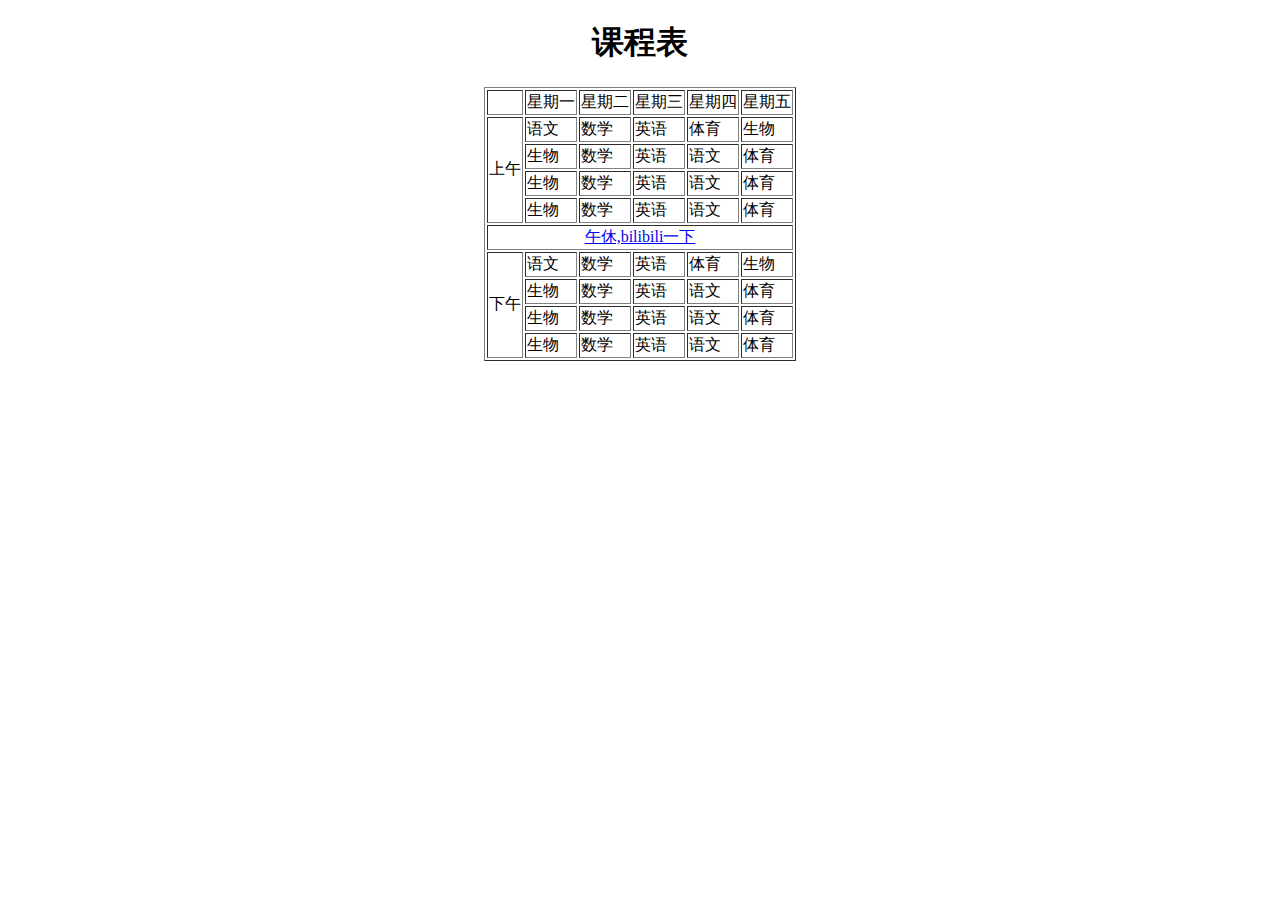
<file: target/classes/static/classtable.html>
<!DOCTYPE html>
<html lang="en">
<head>
  <meta charset="UTF-8">
  <title>课程表</title>
</head>
<body>
<center>
  <h1>课程表</h1>
  <table border="1">
    <tr>
      <td>&nbsp;</td>
      <td>星期一</td>
      <td>星期二</td>
      <td>星期三</td>
      <td>星期四</td>
      <td>星期五</td>
    </tr>
    <tr>
      <td rowspan="4">上午</td>
      <td>语文</td>
      <td>数学</td>
      <td>英语</td>
      <td>体育</td>
      <td>生物</td>
    </tr>
    <tr>
      <td>生物</td>
      <td>数学</td>
      <td>英语</td>
      <td>语文</td>
      <td>体育</td>
    </tr>
    <tr>
      <td>生物</td>
      <td>数学</td>
      <td>英语</td>
      <td>语文</td>
      <td>体育</td>
    </tr>
    <tr>
      <td>生物</td>
      <td>数学</td>
      <td>英语</td>
      <td>语文</td>
      <td>体育</td>
    </tr>
    <tr>
      <td align="center" colspan="6"><a href="http://www.bilibili.com">午休,bilibili一下</a></td>
    </tr>
    <tr>
      <td rowspan="4">下午</td>
      <td>语文</td>
      <td>数学</td>
      <td>英语</td>
      <td>体育</td>
      <td>生物</td>
    </tr>
    <tr>
      <td>生物</td>
      <td>数学</td>
      <td>英语</td>
      <td>语文</td>
      <td>体育</td>
    </tr>
    <tr>
      <td>生物</td>
      <td>数学</td>
      <td>英语</td>
      <td>语文</td>
      <td>体育</td>
    </tr>
    <tr>
      <td>生物</td>
      <td>数学</td>
      <td>英语</td>
      <td>语文</td>
      <td>体育</td>
    </tr>
  </table>
</center>
</body>
</html>
</file>
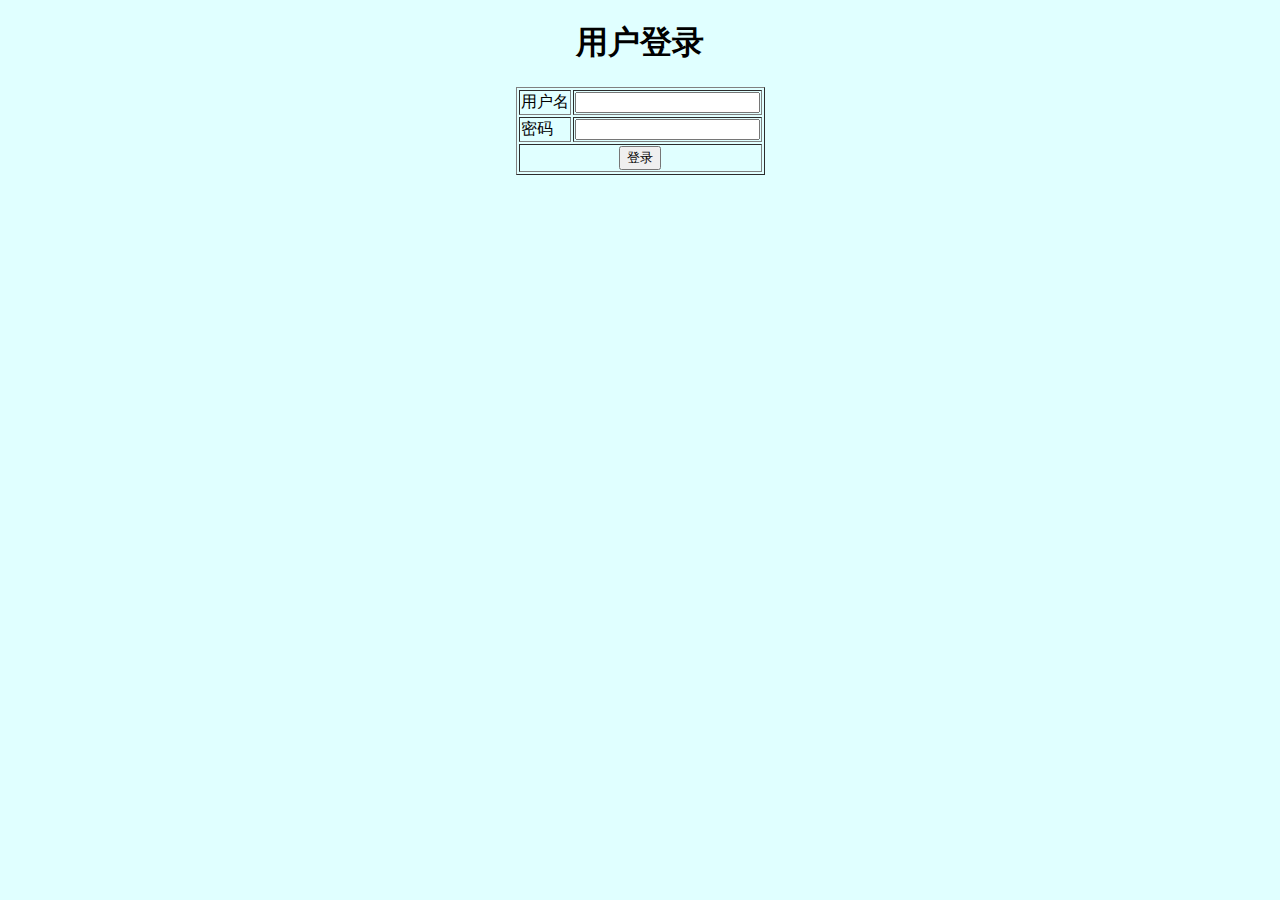
<file: target/classes/static/login.html>
<!DOCTYPE html>
<html lang="en">
<head>
    <meta charset="UTF-8">
    <title>Title</title>
</head>
<style>
  body{
    background-color: lightcyan;
  }
  form{
    background-color: lightcyan;
  }
</style>
<body>
<center>
  <h1>用户登录</h1>
  <!--
    正常请求登录页面的路径:
    http://localhost:8080/login.html

    如果我们在服务器上修改了页面内容，服务器也重启了，浏览器也在登录页面这里刷新了
    但是在浏览器上鼠标邮件选择"查看网页源代码"时仍然看不到刚刚修改后的内容，这通常
    就是因为浏览器缓存问题(浏览器没有真的去服务端再次下载页面)
    解决办法，修改浏览器请求当前页面地址
    http://localhost:8080/login.html?1=1

  -->
  <form action="/loginUser" method="get">
    <table border="1">
      <tr>
        <td>用户名</td>
        <td><input type="text" name="username"></td>
      </tr>
      <tr>
        <td>密码</td>
        <td><input type="password" name="password"></td>
      </tr>
      <tr>
        <td colspan="2" align="center"><input type="submit" value="登录"></td>
      </tr>
    </table>
  </form>
</center>
</body>
</html>
</file>
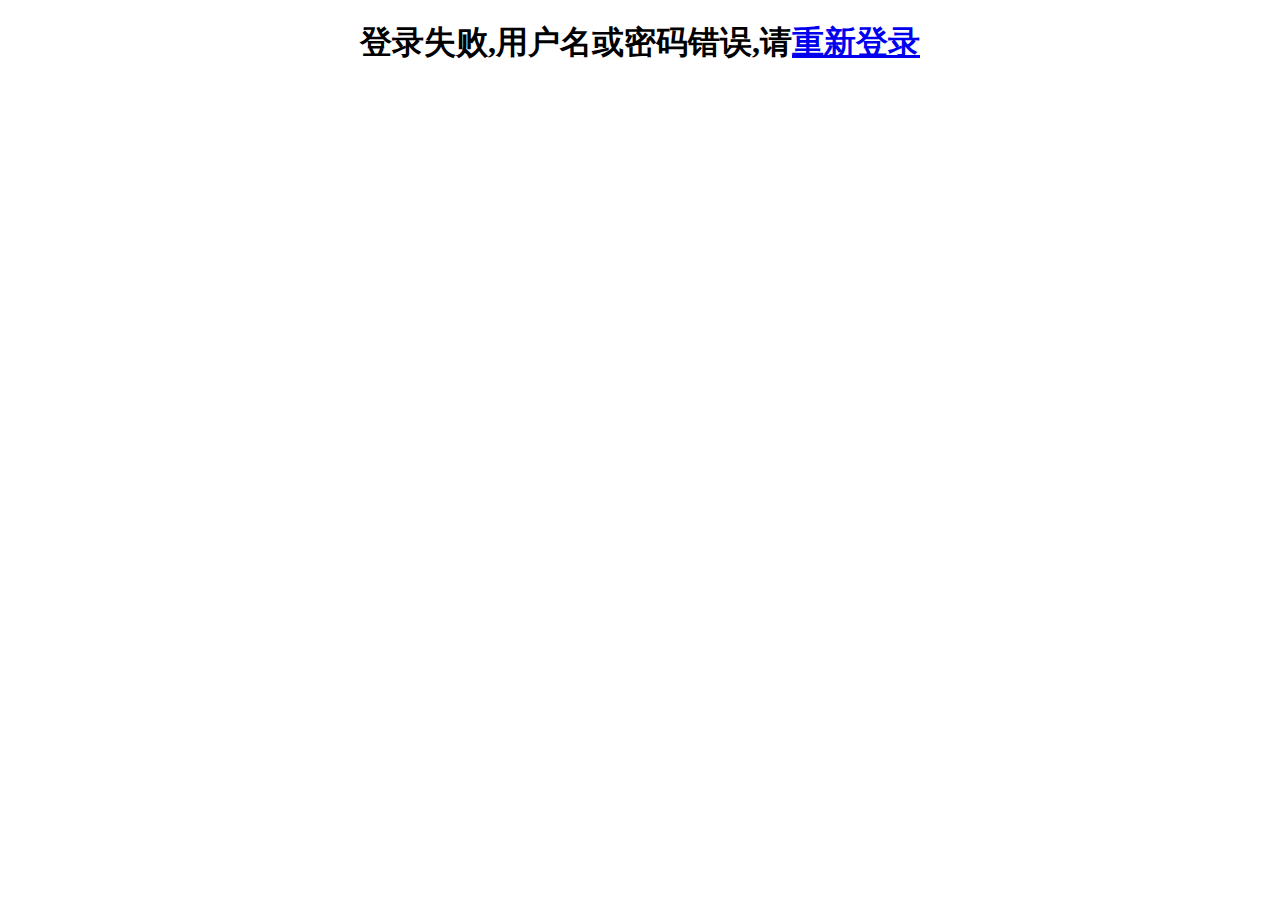
<file: target/classes/static/login_fail.html>
<!DOCTYPE html>
<html lang="en">
<head>
    <meta charset="UTF-8">
    <title>失败</title>
</head>
<body>
  <center>
    <h1>登录失败,用户名或密码错误,请<a href="/login.html">重新登录</a></h1>
  </center>
</body>
</html>
</file>
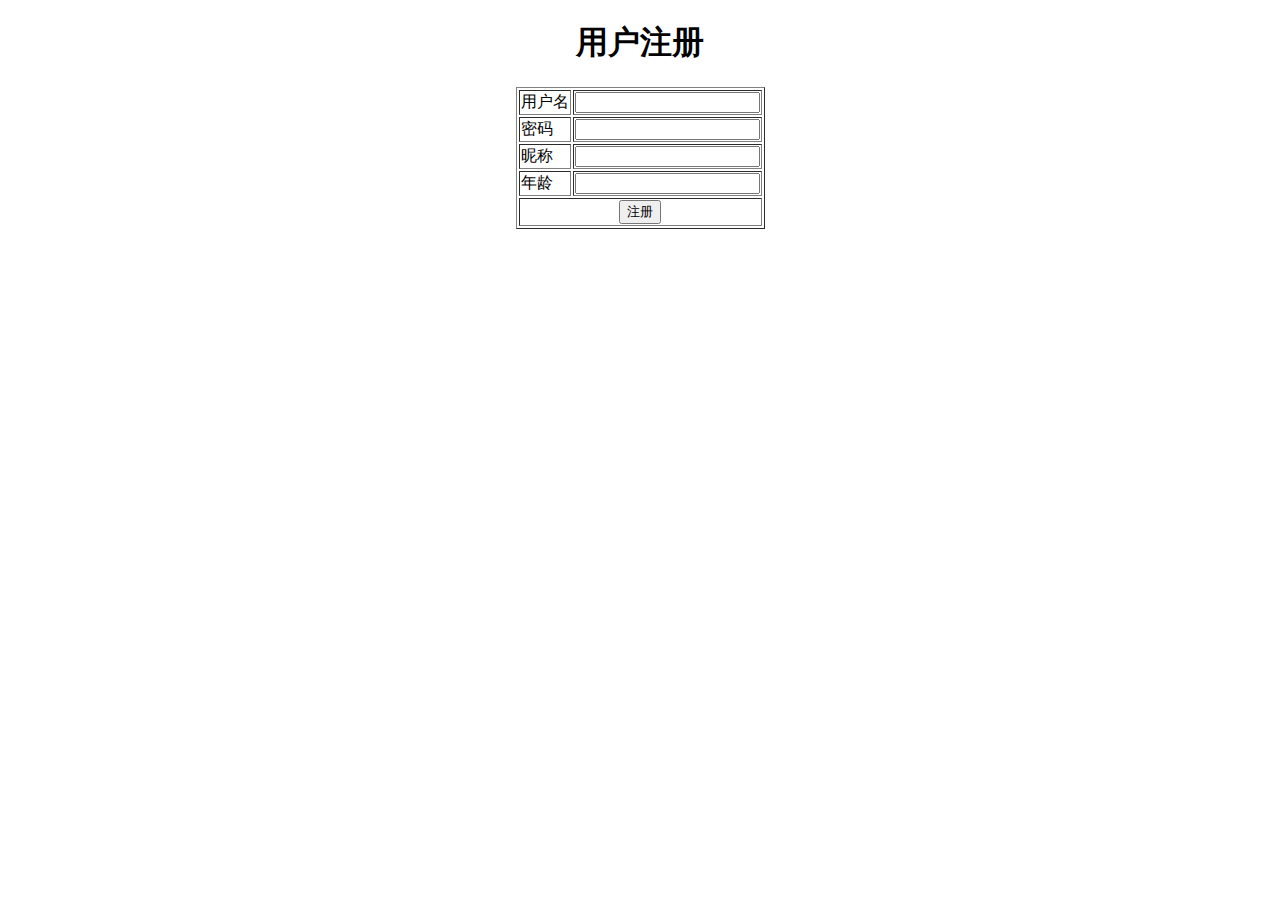
<file: target/classes/static/reg.html>
<!DOCTYPE html>
<html lang="en">
<head>
    <meta charset="UTF-8">
    <title>用户注册</title>
</head>
<body>
<center>
    <h1>用户注册</h1>
    <!--
        form 表单
        表单组件用于将用户在页面上输入的内容提交给服务端使用
        所有输入组件只有包含在form标签的范围内才会被表单提交,这一点要十分注意!!!

        表单有两个重要的属性:
        action:用来指定表单提交的路径
        method:用来指定表单提交的方式
               提交方式有两种:
               GET:将所有输入组件中用户输入的信息拼接到URL的资源抽象路径部分直接提交
               POST:将所有信息放在请求的消息正文中打包传递
                    当表单中含有用户隐私信息或包含附件时应当使用POST形式提交
               若form中不指定method,默认的提交方式为GET
     -->
<!--
    当下面的表单使用GET形式提交时,所有输入框中的内容会被拼接到URL的资源抽象路径中提交
    资源抽象路径部分的"?"左侧内容为表单action指定的路径,表示表单提交的位置
    "?"右侧则是提交表单时附带的用户输入的需要提交的信息,格式为:
    输入框名字1=用户输入的信息&输入框名字2=用户输入信息&....
    http://localhost:8080/regUser?username=范传奇&password=123456&nickname=传奇&age=22
-->
    <form action="/regUser" method="post">
        <table border="1">
            <tr>
                <td>用户名</td>
                    <!-- 在form表单中的输入组件都要使用name属性指定名字,否则表单提交时会忽略这个组件的值 -->
                <td><input name="username" type="text"></td>
            </tr>
            <tr>
                <td>密码</td>
                <td><input name="password" type="password"></td>
            </tr>
            <tr>
                <td>昵称</td>
                <td><input name="nickname" type="text"></td>
            </tr>
            <tr>
                <td>年龄</td>
                <td><input name="age" type="number"></td>
            </tr>
            <tr>
                <td colspan="2" align="center">
                    <!--
                        表单提交的专属按钮,类型为submit
                        点击该按钮后会将包含这个按钮的表单按照其action指定的位置提交
                     -->
                    <input type="submit" value="注册">
                </td>
            </tr>
        </table>
    </form>
</center>
</body>
</html>
</file>
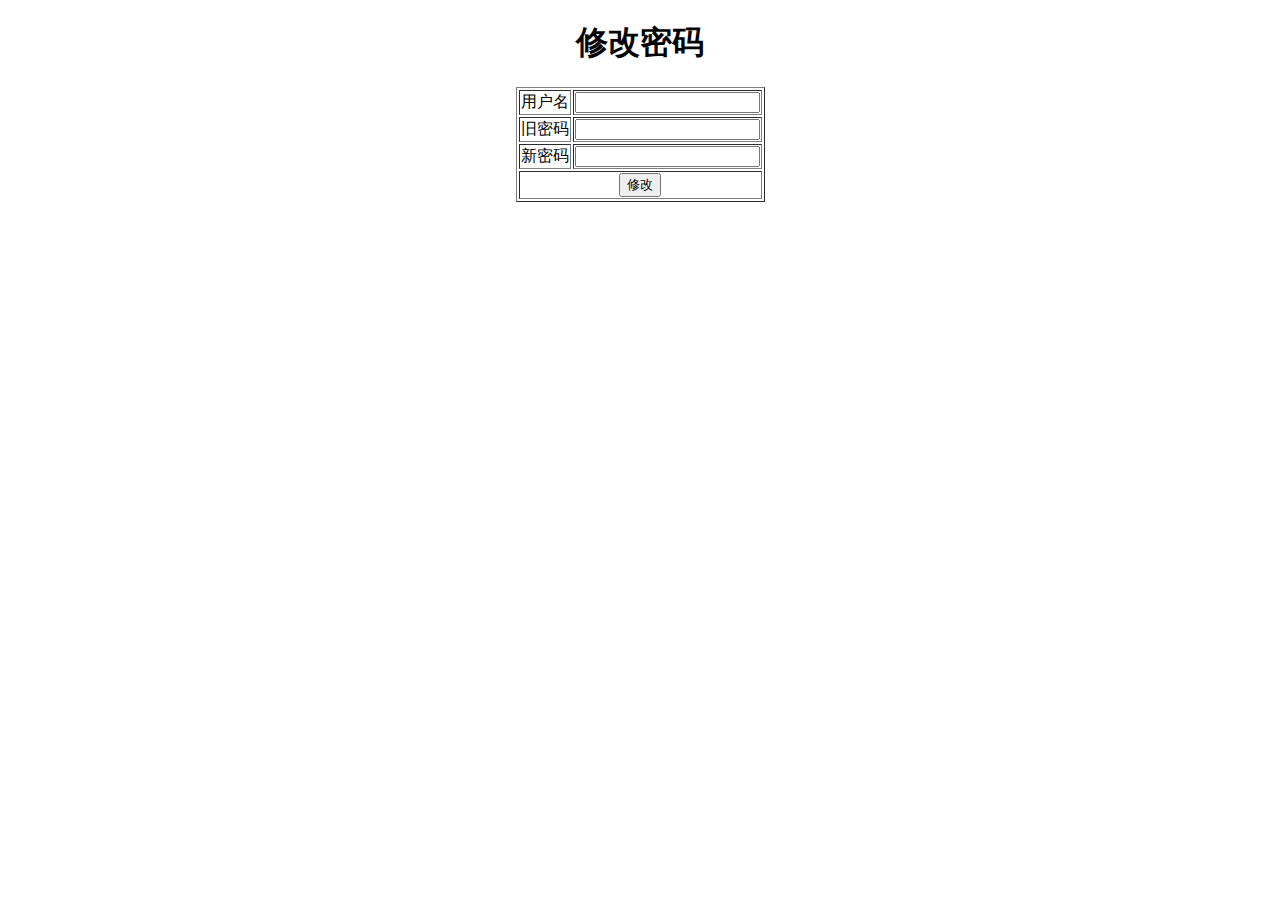
<file: target/classes/static/updatePWD.html>
<!DOCTYPE html>
<html lang="en">
<head>
    <meta charset="UTF-8">
    <title>Title</title>
</head>
<body>
<center>
  <h1>修改密码</h1>
  <form action="/updatePWD" method="get">
    <table border="1">
      <tr>
        <td>用户名</td>
        <td><input type="text" name="username"></td>
      </tr>
      <tr>
        <td>旧密码</td>
        <td><input type="password" name="password"></td>
      </tr>
      <tr>
        <td>新密码</td>
        <td><input type="password" name="password"></td>
      </tr>
      <tr>
        <td colspan="2" align="center"><input type="submit" value="修改"></td>
      </tr>
    </table>
  </form>
</center>
</body>
</html>
</file>
